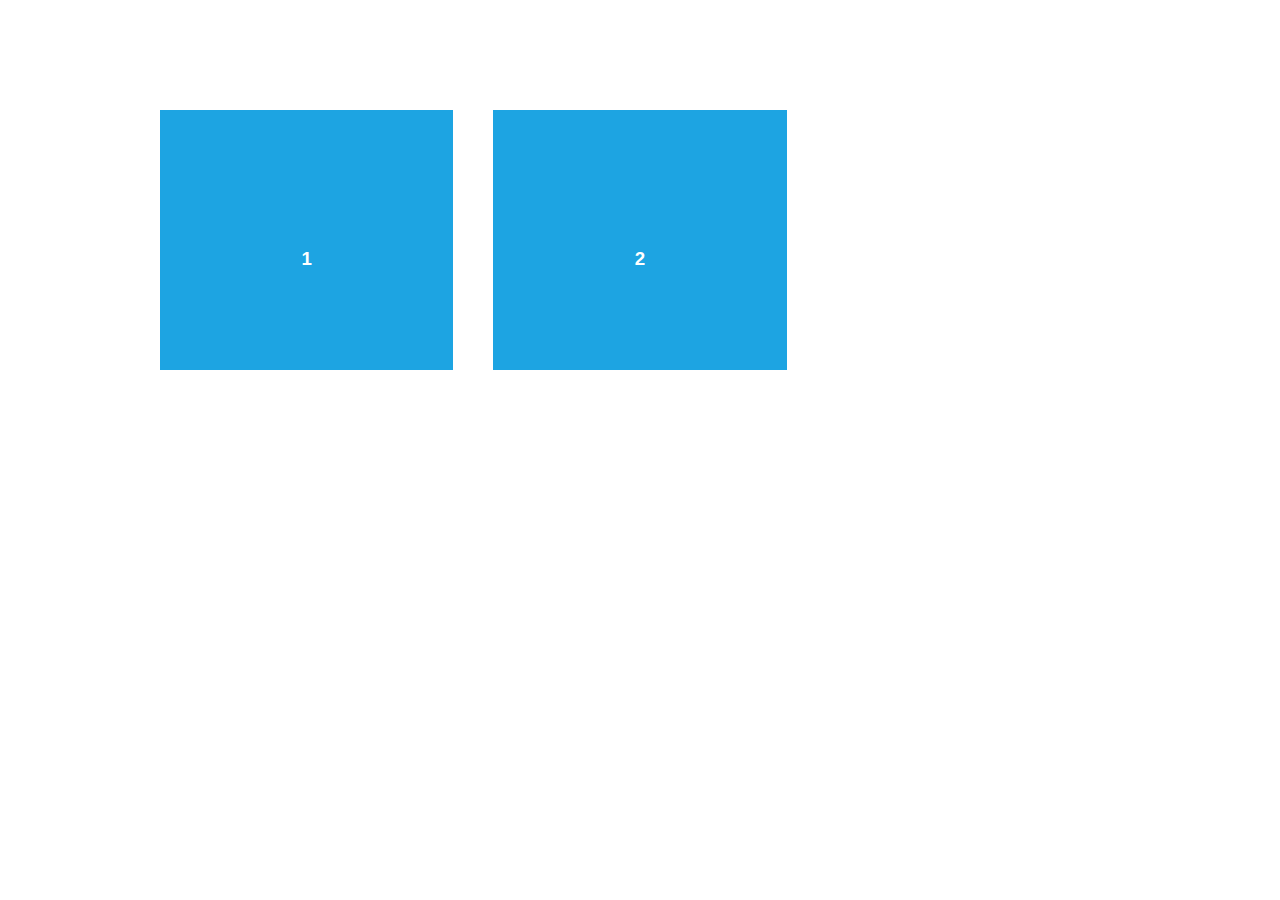
<file: aos/demo/async.html>
<!DOCTYPE html>
<html>
  <head>
    <meta charset="utf-8">
    <title>AOS - Animate on scroll library</title>
    <meta name="viewport" content="width=device-width">
    <link rel="stylesheet" href="css/styles.css" />
    <link rel="stylesheet" href="../dist/aos.css" />
  </head>
  <body>
    <div id="aos-demo" class="aos-all"></div>

    <script src="../dist/aos.js"></script>
    <script>
      AOS.init({
        easing: 'ease-in-out-sine'
      });

      setInterval(addItem, 300);

      var itemsCounter = 1;
      var container = document.getElementById('aos-demo');

      function addItem () {
        if (itemsCounter > 42) return;
        var item = document.createElement('div');
        item.classList.add('aos-item');
        item.setAttribute('data-aos', 'fade-up');
        item.innerHTML = '<div class="aos-item__inner"><h3>' + itemsCounter + '</h3></div>';
        container.appendChild(item);
        itemsCounter++;
      }
    </script>
  </body>
</html>
</file>
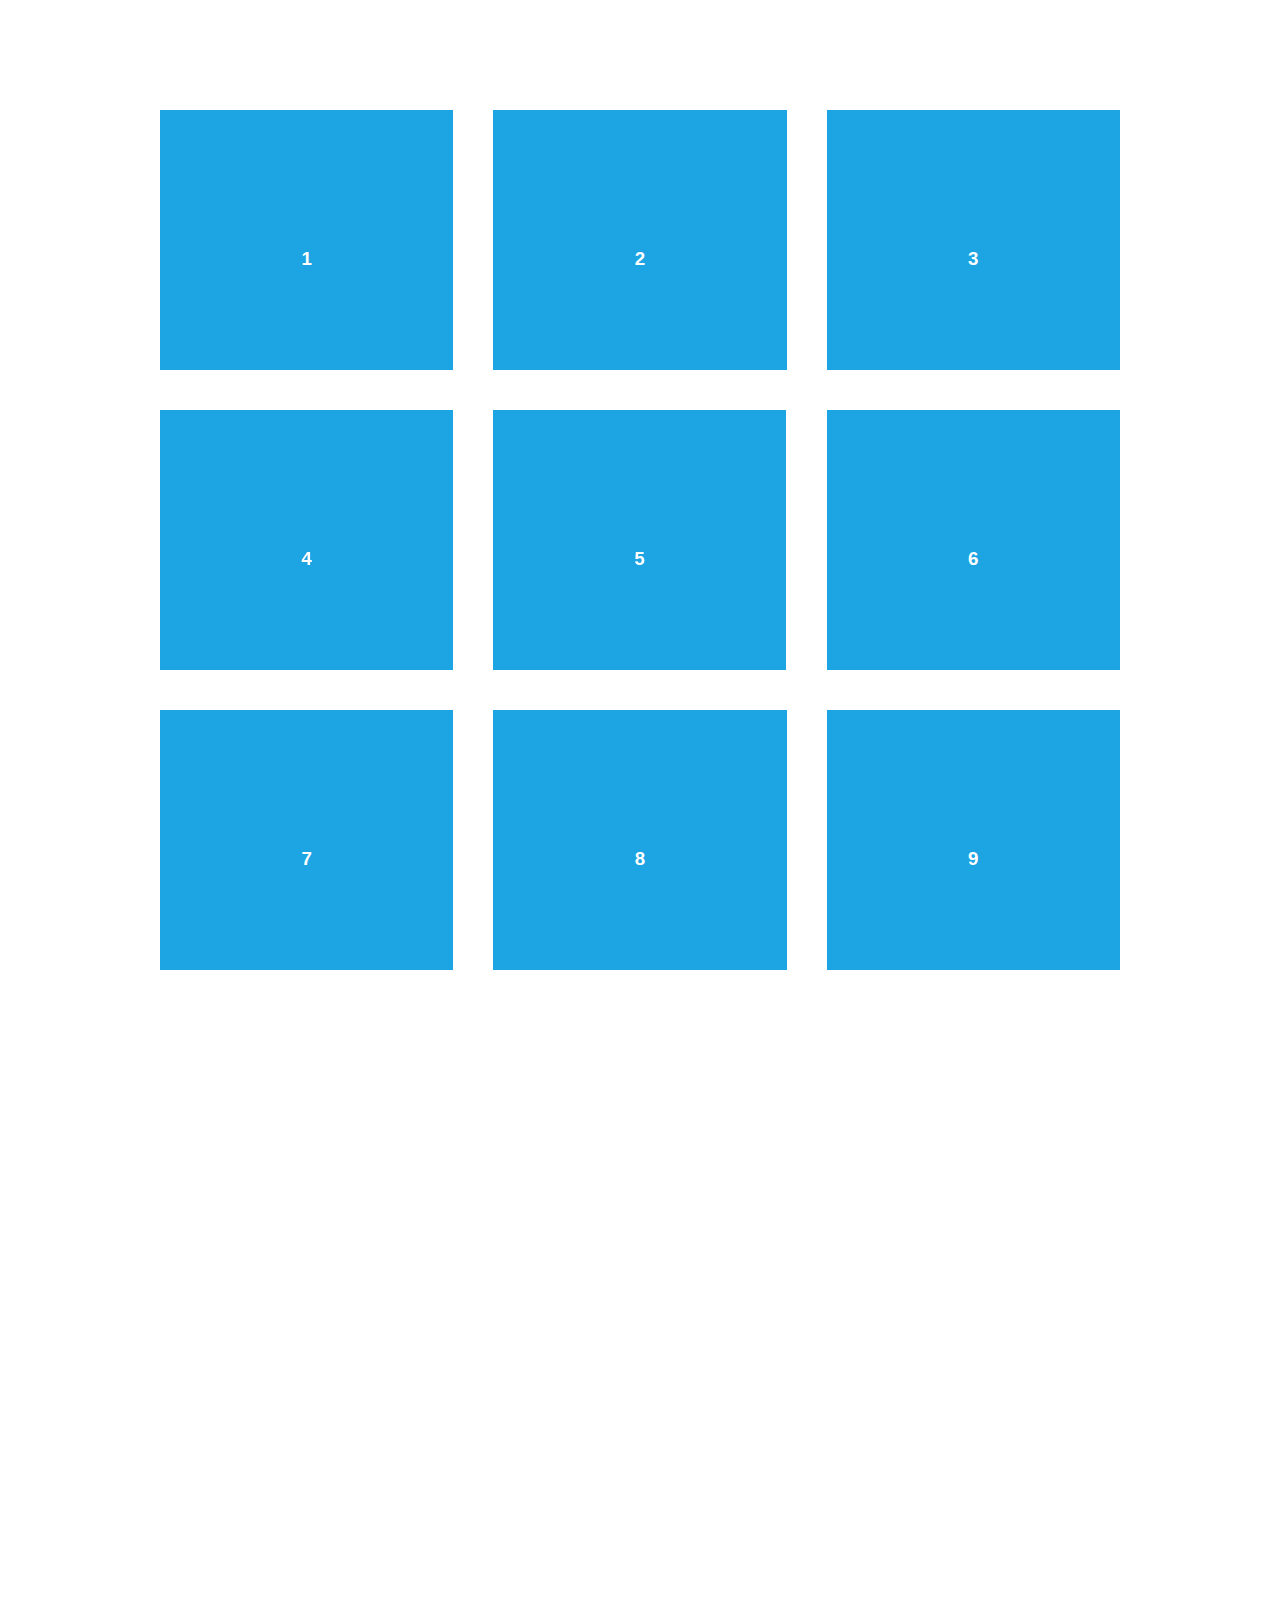
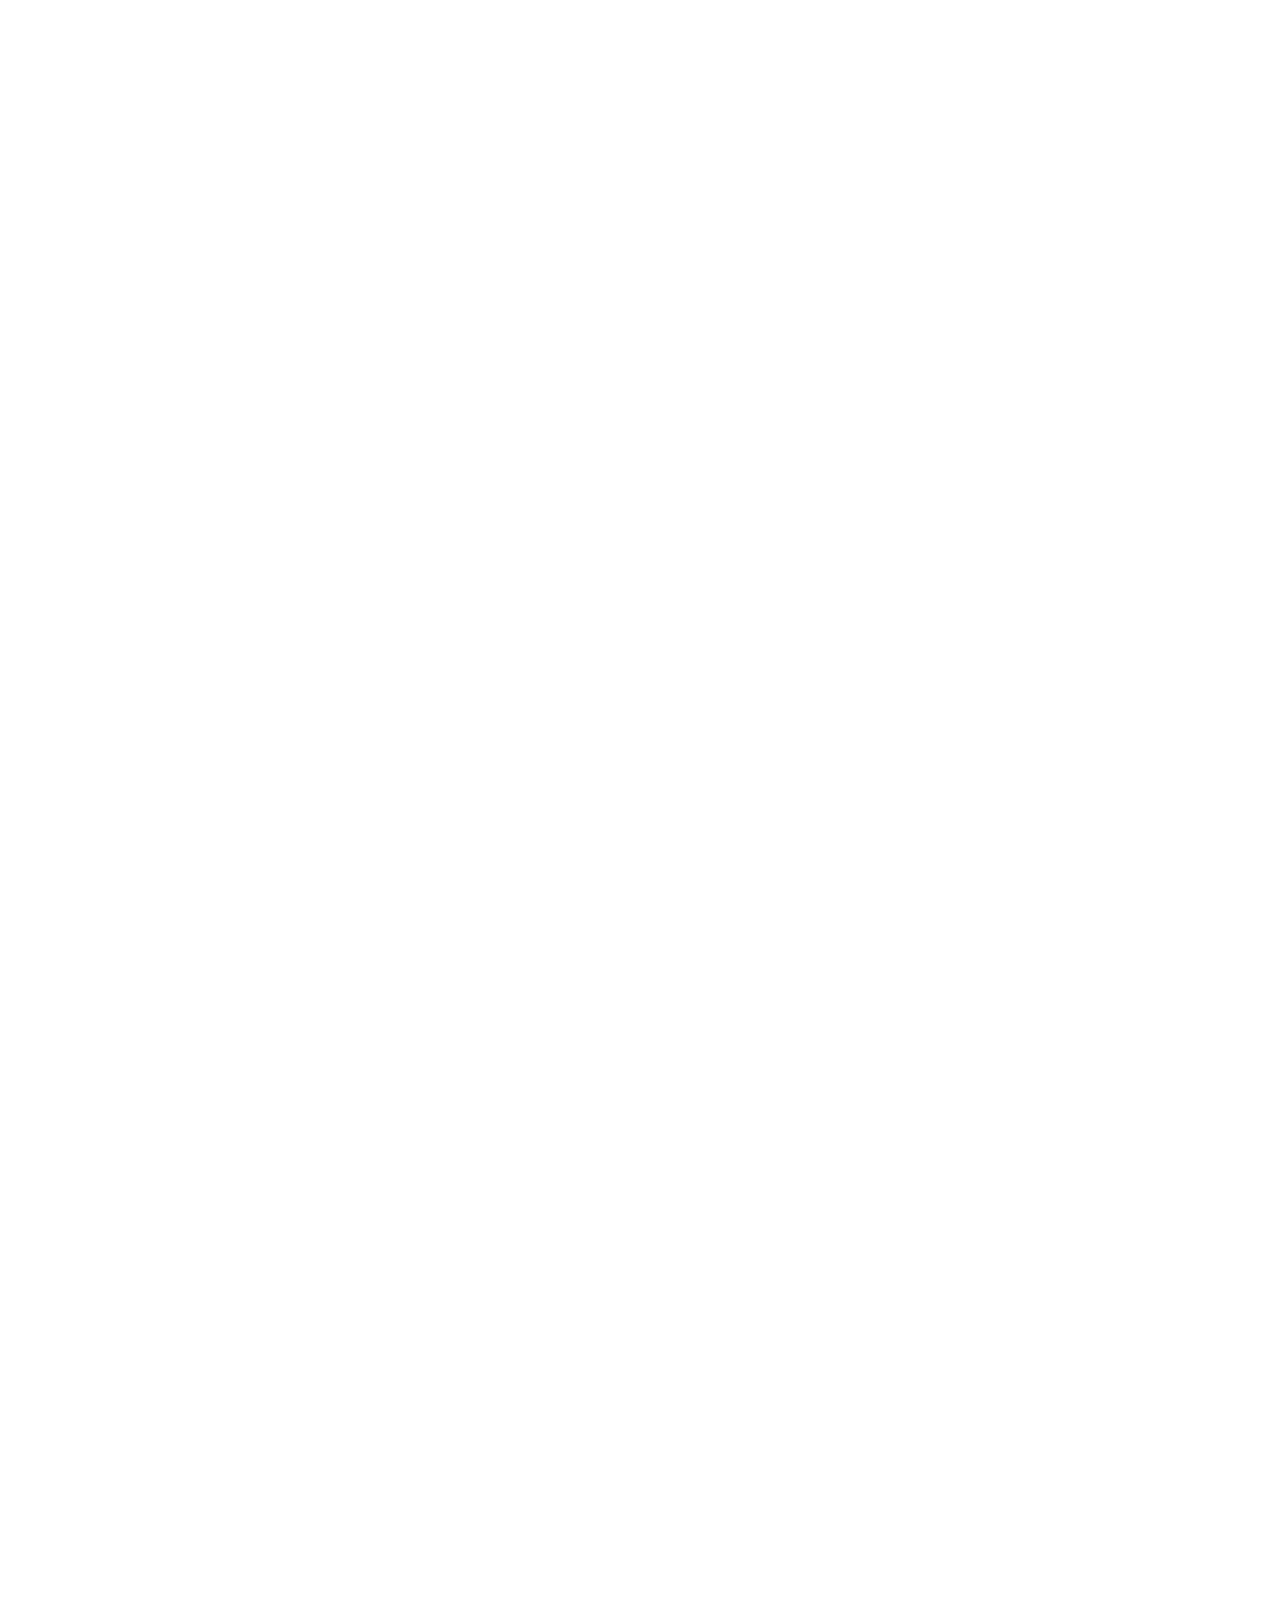
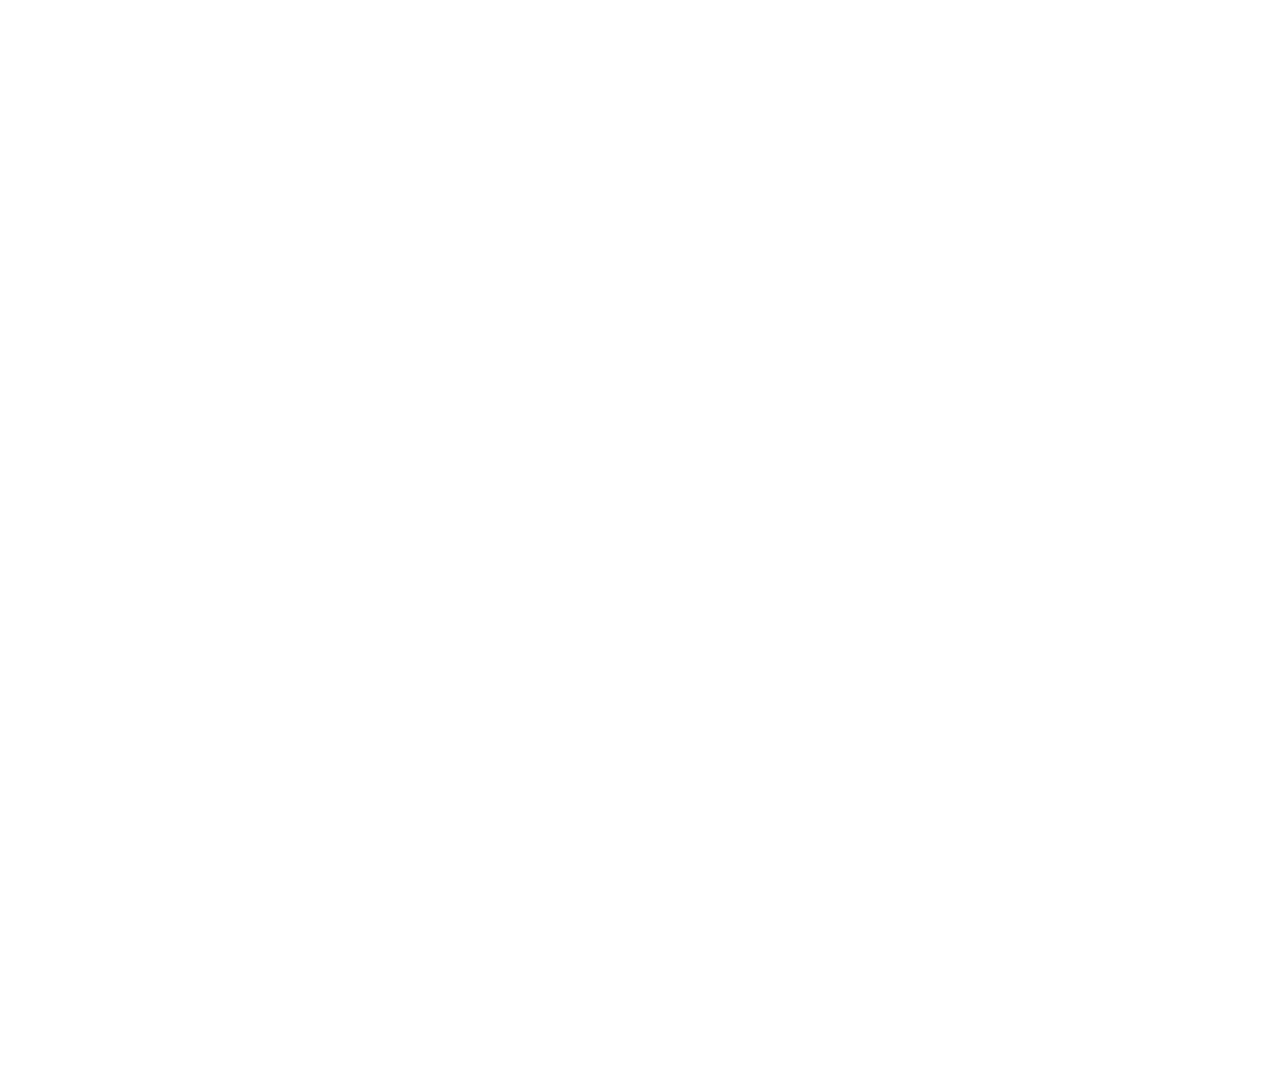
<file: aos/demo/simple.html>
<!DOCTYPE html>
<html>
  <head>
    <meta charset="utf-8">
    <title>AOS - Animate on scroll library</title>
    <meta name="viewport" content="width=device-width">
    <link rel="stylesheet" href="css/styles.css" />
    <link rel="stylesheet" href="../dist/aos.css" />
    <!--[if lt IE 9]>
    <script src="//html5shiv.googlecode.com/svn/trunk/html5.js"></script>
    <![endif]-->
  </head>
  <body>
    <div id="transcroller-body" class="aos-all">
      <div class="aos-item" data-aos="fade-up">
        <div class="aos-item__inner"><h3>1</h3></div>
      </div>
      <div class="aos-item" data-aos="fade-down">
        <div class="aos-item__inner"><h3>2</h3></div>
      </div>
      <div class="aos-item" data-aos="zoom-out-down">
        <div class="aos-item__inner"><h3>3</h3></div>
      </div>
      <div class="aos-item" data-aos="flip-down">
        <div class="aos-item__inner"><h3>4</h3></div>
      </div>
      <div class="aos-item" data-aos="flip-up">
        <div class="aos-item__inner"><h3>5</h3></div>
      </div>
      <div class="aos-item" data-aos="fade-down">
        <div class="aos-item__inner"><h3>6</h3></div>
      </div>
      <div class="aos-item" data-aos="fade-in">
        <div class="aos-item__inner"><h3>7</h3></div>
      </div>
      <div class="aos-item" data-aos="fade-down">
        <div class="aos-item__inner"><h3>8</h3></div>
      </div>
      <div class="aos-item" data-aos="fade-in">
        <div class="aos-item__inner"><h3>9</h3></div>
      </div>
      <div class="aos-item" data-aos="fade-down">
        <div class="aos-item__inner"><h3>10</h3></div>
      </div>
      <div class="aos-item" data-aos="fade-up">
        <div class="aos-item__inner"><h3>11</h3></div>
      </div>
      <div class="aos-item" data-aos="fade-down">
        <div class="aos-item__inner"><h3>12</h3></div>
      </div>
      <div class="aos-item" data-aos="fade-in">
        <div class="aos-item__inner"><h3>13</h3></div>
      </div>
      <div class="aos-item" data-aos="fade-up">
        <div class="aos-item__inner"><h3>14</h3></div>
      </div>
      <div class="aos-item" data-aos="fade-in">
        <div class="aos-item__inner"><h3>15</h3></div>
      </div>
      <div class="aos-item" data-aos="fade-up">
        <div class="aos-item__inner"><h3>16</h3></div>
      </div>
      <div class="aos-item" data-aos="fade-down">
        <div class="aos-item__inner"><h3>17</h3></div>
      </div>
      <div class="aos-item" data-aos="fade-up">
        <div class="aos-item__inner"><h3>18</h3></div>
      </div>
      <div class="aos-item" data-aos="zoom-out">
        <div class="aos-item__inner"><h3>19</h3></div>
      </div>
      <div class="aos-item" data-aos="fade-up">
        <div class="aos-item__inner"><h3>20</h3></div>
      </div>
      <div class="aos-item" data-aos="zoom-out">
        <div class="aos-item__inner"><h3>21</h3></div>
      </div>
      <div class="aos-item" data-aos="fade-in">
        <div class="aos-item__inner"><h3>22</h3></div>
      </div>
      <div class="aos-item" data-aos="zoom-out-up">
        <div class="aos-item__inner"><h3>23</h3></div>
      </div>
      <div class="aos-item" data-aos="zoom-out-down">
        <div class="aos-item__inner"><h3>24</h3></div>
      </div>
      <div class="aos-item" data-aos="fade-in">
        <div class="aos-item__inner"><h3>25</h3></div>
      </div>
      <div class="aos-item" data-aos="fade-in">
        <div class="aos-item__inner"><h3>26</h3></div>
      </div>
      <div class="aos-item" data-aos="fade-in">
        <div class="aos-item__inner"><h3>27</h3></div>
      </div>
      <div class="aos-item" data-aos="fade-in">
        <div class="aos-item__inner"><h3>28</h3></div>
      </div>
      <div class="aos-item" data-aos="fade-in">
        <div class="aos-item__inner"><h3>29</h3></div>
      </div>
      <div class="aos-item" data-aos="fade-in">
        <div class="aos-item__inner"><h3>30</h3></div>
      </div>
      <div class="aos-item" data-aos="fade-in">
        <div class="aos-item__inner"><h3>31</h3></div>
      </div>
      <div class="aos-item" data-aos="fade-in">
        <div class="aos-item__inner"><h3>32</h3></div>
      </div>
      <div class="aos-item" data-aos="fade-in">
        <div class="aos-item__inner"><h3>33</h3></div>
      </div>
      <div class="aos-item" data-aos="fade-in">
        <div class="aos-item__inner"><h3>34</h3></div>
      </div>
      <div class="aos-item" data-aos="fade-in">
        <div class="aos-item__inner"><h3>35</h3></div>
      </div>
      <div class="aos-item" data-aos="fade-in">
        <div class="aos-item__inner"><h3>36</h3></div>
      </div>
      <div class="aos-item" data-aos="fade-in">
        <div class="aos-item__inner"><h3>37</h3></div>
      </div>
      <div class="aos-item" data-aos="fade-in">
        <div class="aos-item__inner"><h3>38</h3></div>
      </div>
      <div class="aos-item" data-aos="fade-in">
        <div class="aos-item__inner"><h3>39</h3></div>
      </div>
      <div class="aos-item" data-aos="fade-in">
        <div class="aos-item__inner"><h3>40</h3></div>
      </div>
      <div class="aos-item" data-aos="fade-in">
        <div class="aos-item__inner"><h3>41</h3></div>
      </div>
      <div class="aos-item" data-aos="fade-in">
        <div class="aos-item__inner"><h3>42</h3></div>
      </div>
    </div>

    <script src="../dist/aos.js"></script>
    <script>
      AOS.init({
        easing: 'ease-in-out-sine'
      });
    </script>

    <!-- <script src="//cdnjs.cloudflare.com/ajax/libs/require.js/2.1.11/require.min.js"></script>
    <script>
      requirejs.config({
          baseUrl: '../dist',
      });

      require(['aos'], function(AOS){
          AOS.init({
              easing: 'ease-in-out-sine'
          });
      });
    </script> -->
  </body>
</html>
</file>
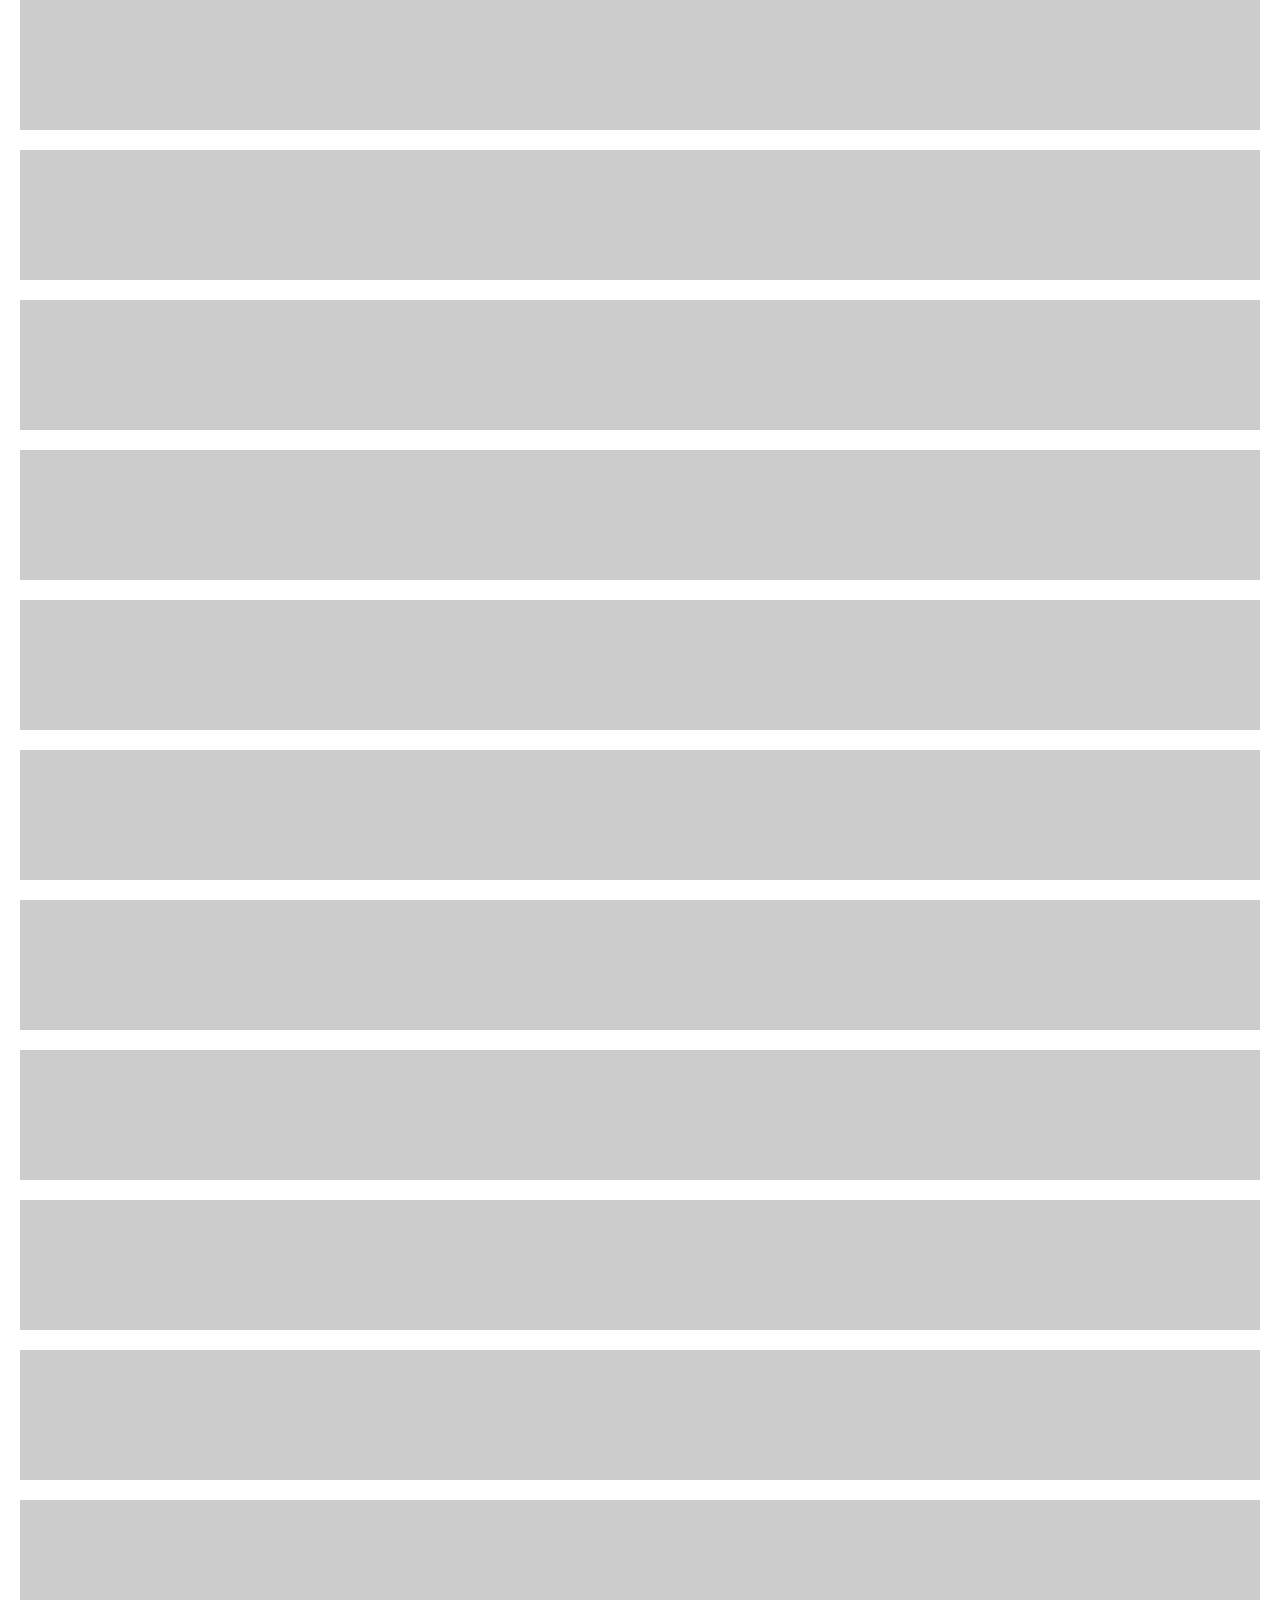
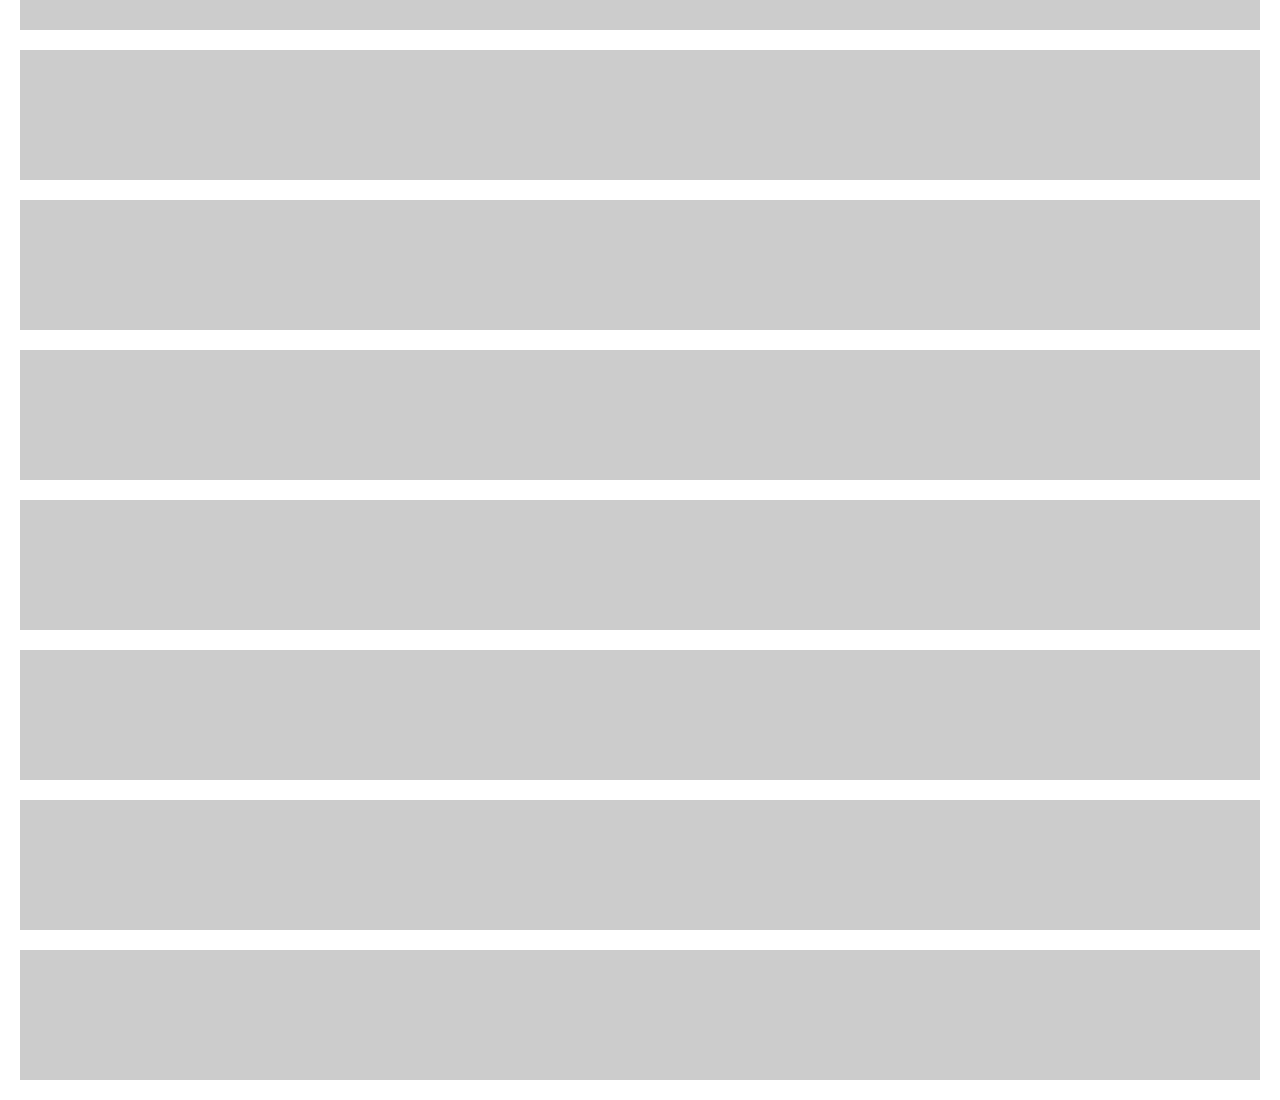
<file: aos/test/fixtures/aos-offset.fixture.html>
<!DOCTYPE html>
<html>
  <head>
    <title></title>
    <style type="text/css">
      * {box-sizing: border-box;}
      body {
        margin: 0; padding: 0 1.25rem; text-align: center;
      }
      .aos-item {
        width: 100%; height: 130px; margin: 0 0 1.25rem 0; background: #ccc;
      }
    </style>
  </head>
  <body class="body">
    <div class="aos-item aos-item--1" data-aos-offset="50" data-aos="fade"></div>
    <div class="aos-item aos-item--2" data-aos-offset="50" data-aos="fade-up"></div>
    <div class="aos-item aos-item--3" data-aos-offset="50" data-aos="fade-down"></div>
    <div class="aos-item aos-item--4" data-aos-offset="50" data-aos="fade-left"></div>
    <div class="aos-item aos-item--5" data-aos-offset="50" data-aos="fade-right"></div>
    <div class="aos-item aos-item--6" data-aos-offset="50" data-aos="flip-up"></div>
    <div class="aos-item aos-item--7" data-aos-offset="50" data-aos="flip-down"></div>
    <div class="aos-item aos-item--8" data-aos-offset="50" data-aos="flip-left"></div>
    <div class="aos-item aos-item--9" data-aos-offset="50" data-aos="flip-right"></div>
    <div class="aos-item aos-item--10" data-aos-offset="50" data-aos="zoom-in"></div>
    <div class="aos-item aos-item--11" data-aos-offset="50" data-aos="zoom-in-up"></div>
    <div class="aos-item aos-item--12" data-aos-offset="50" data-aos="zoom-in-down"></div>
    <div class="aos-item aos-item--13" data-aos-offset="50" data-aos="zoom-in-left"></div>
    <div class="aos-item aos-item--14" data-aos-offset="50" data-aos="zoom-in-right"></div>
    <div class="aos-item aos-item--15" data-aos-offset="50" data-aos="slide-up"></div>
    <div class="aos-item aos-item--16" data-aos-offset="50" data-aos="slide-down"></div>
    <div class="aos-item aos-item--17" data-aos-offset="50" data-aos="slide-left"></div>
    <div class="aos-item aos-item--18" data-aos-offset="50" data-aos="slide-right"></div>
  </body>
</html>
</file>
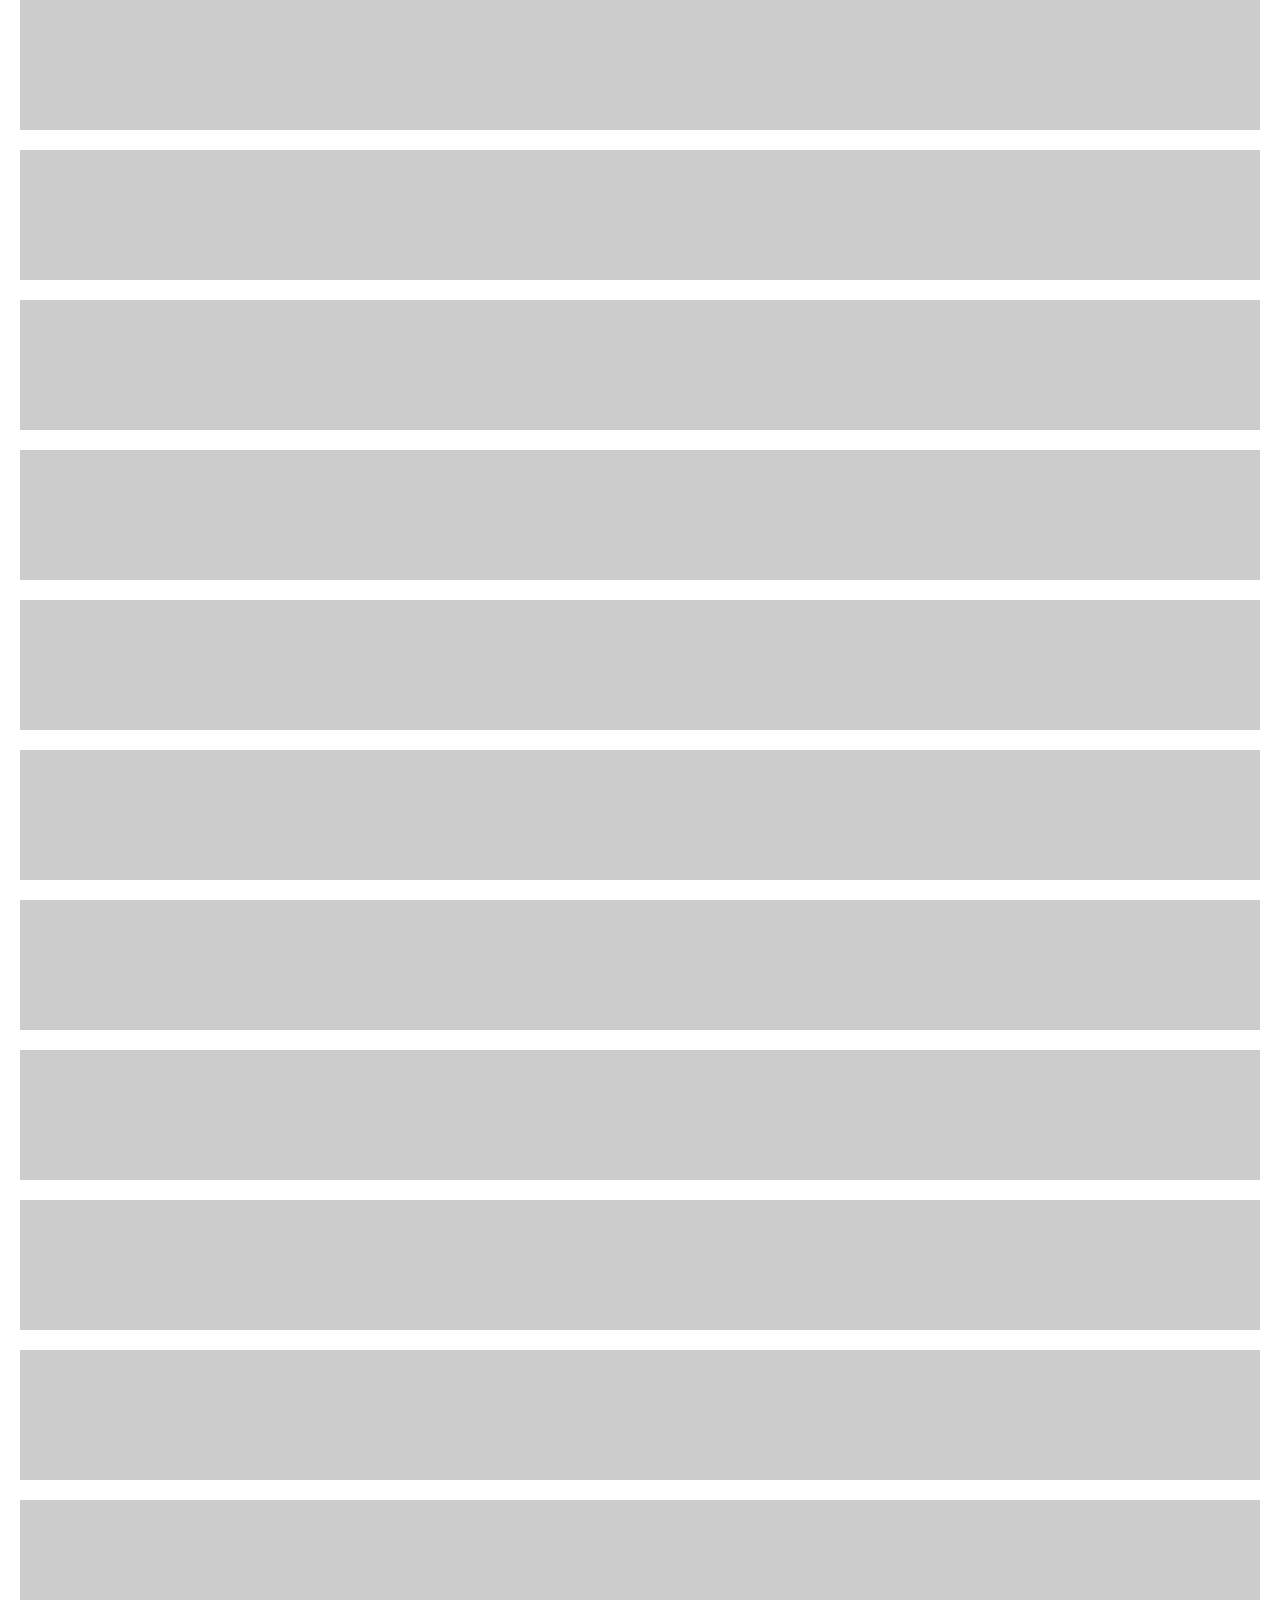
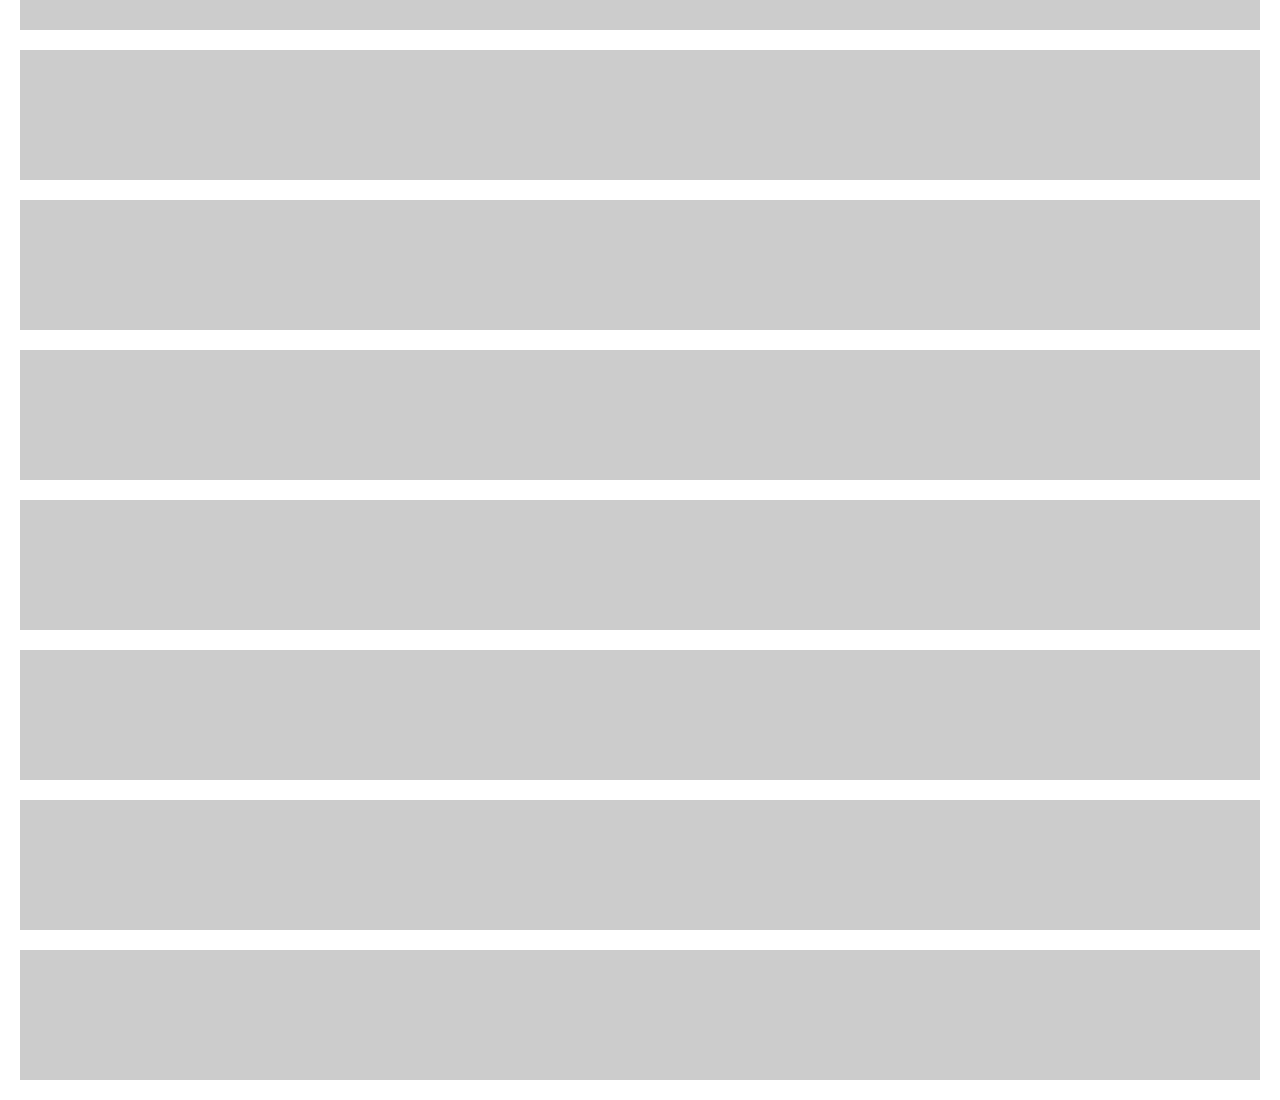
<file: aos/test/fixtures/aos.fixture.html>
<!DOCTYPE html>
<html>
  <head>
    <title></title>
    <style type="text/css">
      * {box-sizing: border-box;}
      body {
        margin: 0; padding: 0 1.25rem; text-align: center;
      }
      .aos-item {
        width: 100%; height: 130px; margin: 0 0 1.25rem 0; background: #ccc;
      }
    </style>
  </head>
  <body class="body">
    <div class="aos-item aos-item--1" data-aos="fade"></div>
    <div class="aos-item aos-item--2" data-aos="fade-up"></div>
    <div class="aos-item aos-item--3" data-aos="fade-down"></div>
    <div class="aos-item aos-item--4" data-aos="fade-left"></div>
    <div class="aos-item aos-item--5" data-aos="fade-right"></div>
    <div class="aos-item aos-item--6" data-aos="flip-up"></div>
    <div class="aos-item aos-item--7" data-aos="flip-down"></div>
    <div class="aos-item aos-item--8" data-aos="flip-left"></div>
    <div class="aos-item aos-item--9" data-aos="flip-right"></div>
    <div class="aos-item aos-item--10" data-aos="zoom-in"></div>
    <div class="aos-item aos-item--11" data-aos="zoom-in-up"></div>
    <div class="aos-item aos-item--12" data-aos="zoom-in-down"></div>
    <div class="aos-item aos-item--13" data-aos="zoom-in-left"></div>
    <div class="aos-item aos-item--14" data-aos="zoom-in-right"></div>
    <div class="aos-item aos-item--15" data-aos="slide-up"></div>
    <div class="aos-item aos-item--16" data-aos="slide-down"></div>
    <div class="aos-item aos-item--17" data-aos="slide-left"></div>
    <div class="aos-item aos-item--18" data-aos="slide-right"></div>
  </body>
</html>
</file>
<file: aos/demo/css/styles.css>
body {
  font-family: Helvetica,Tahoma;
}

*,
*:before,
*:after {
  box-sizing: border-box;
}

.aos-all {
  width: 1000px;
  max-width: 98%;
  margin: 10vh auto 0 auto;
}

.aos-item {
  display: inline-block;
  float: left;
  width: 33.3333%;
  height: 18.75rem;
  padding: 1.25rem;
}

.aos-item__inner {
  position: relative;
  width: 100%;
  height: 100%;
  float: left;
  background: #1da4e2;
  line-height: 260px;
  text-align: center;
  color: #fff;
}

@media screen and (max-width: 800px) {
  .aos-item {
    width: 50%;
  }
}
</file>
